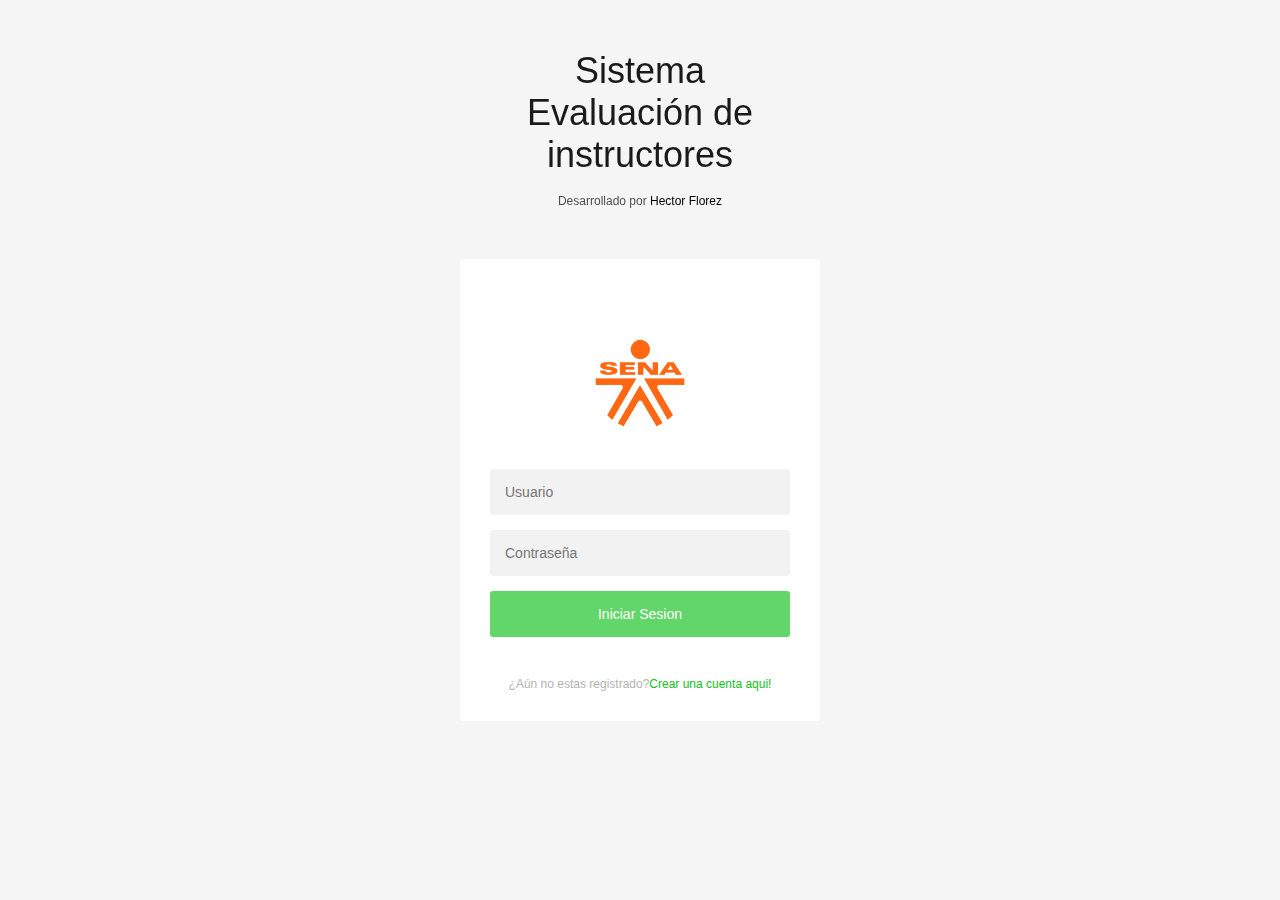
<file: index.html>
<!DOCTYPE html>
<html lang="en">

<head>
    <meta charset="UTF-8">
    <meta http-equiv="X-UA-Compatible" content="IE=edge">
    <meta name="viewport" content="width=device-width, initial-scale=1.0">
    <title>Login | Votación</title>
    <link rel="stylesheet" type="text/css" href="assets/css/index.css" />
</head>

<body>
    <div class="container">
        <div class="info">
            <h1>Sistema Evaluación de instructores</h1><span>Desarrollado por<i class="fa fa-heart"></i>
            <a href="https://hectorf25.github.io/curriculumPersonal/" target="_blank">Hector Florez</a></span>
        </div>
    </div>
    <div class="form">
        <div class="thumbnail"><img src="assets/img/1200px-Sena_Colombia_logo.svg.png" /></div>
        <div class="login-form">
            <input type="text" id="userInput" placeholder="Usuario" required pattern="[a-zA-Z0-9]+" minlength="5" maxlength="50" />
            <input type="password" id="passwordInput" placeholder="Contraseña" required pattern="[A-Za-z0-9]{8,50}+" minlength="8" maxlength="50" />
            <button id="enviarDatos">Iniciar Sesion</button>
            <div class="alertaUser" id="alertaUser"></div>
            <p class="message">¿Aún no estas registrado?<a href="#">Crear una cuenta aqui!</a></p>
        </div>
    </div>
    <script src="assets/js/validatePass.js"></script>
</body>

</html>
</file>
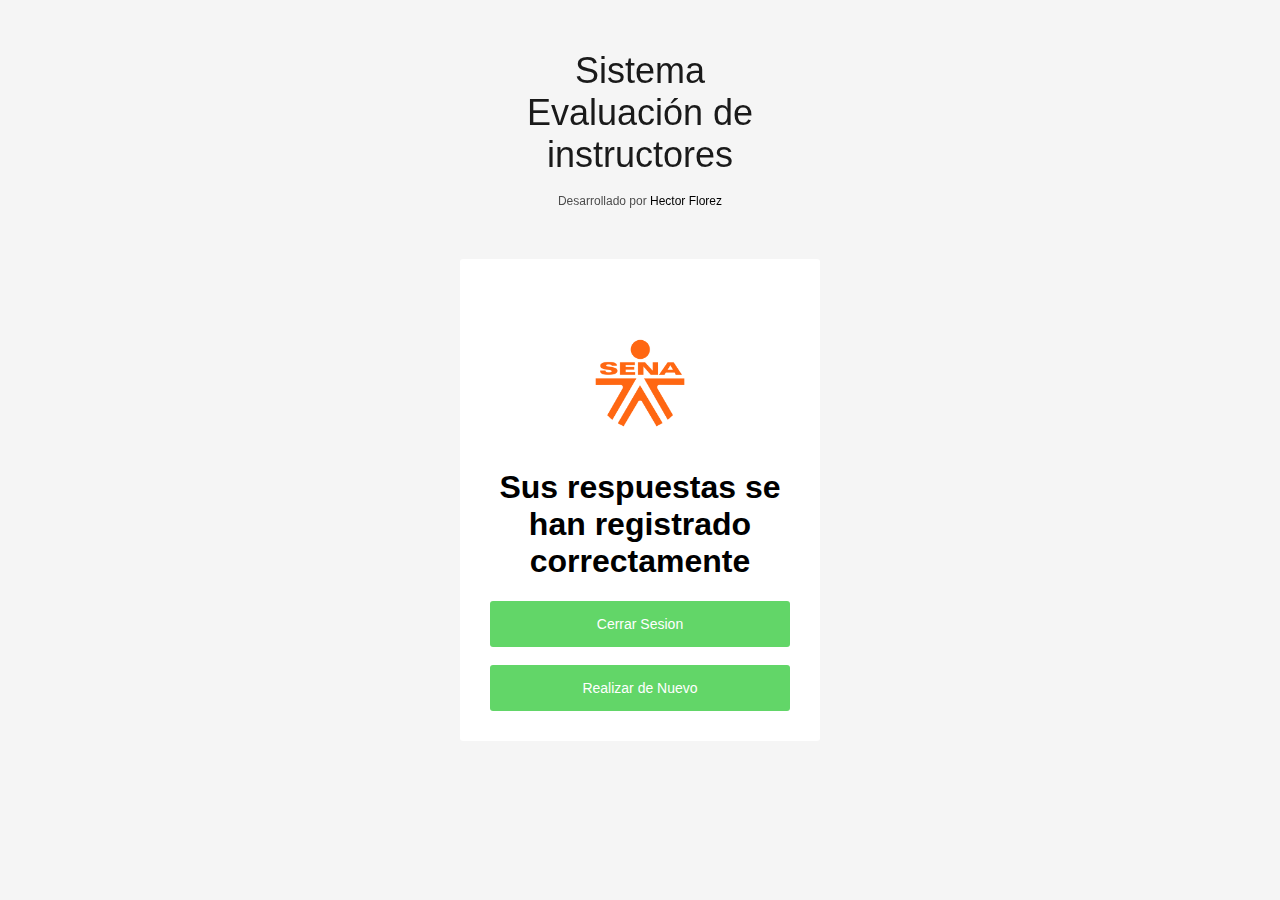
<file: views/confirmacion.html>
<!DOCTYPE html>
<html lang="en">

<head>
    <meta charset="UTF-8">
    <meta http-equiv="X-UA-Compatible" content="IE=edge">
    <meta name="viewport" content="width=device-width, initial-scale=1.0">
    <link rel="stylesheet" type="text/css" href="../assets/css/index.css" />
    <title>Confirmación</title>
</head>

<body>
    <div class="container">
        <div class="info">
            <h1>Sistema Evaluación de instructores</h1><span>Desarrollado por<i class="fa fa-heart"></i>
            <a href="https://hectorf25.github.io/curriculumPersonal/" target="_blank">Hector Florez</a></span>
        </div>
    </div>
    <div class="form">
        <div class="thumbnail"><img src="../assets/img/1200px-Sena_Colombia_logo.svg.png" /></div>
        <div class="login-form">
            <h1>Sus respuestas se han registrado correctamente</h1>
            <form action="../index.html">
                <button id="cerrarSes">Cerrar Sesion</button>
            </form>
            <br>
            <button id="realizarNuev">Realizar de Nuevo</button>
        </div>
    </div>
    <script src="../assets/js/confirmacion.js"></script>
</body>

</html>
</file>
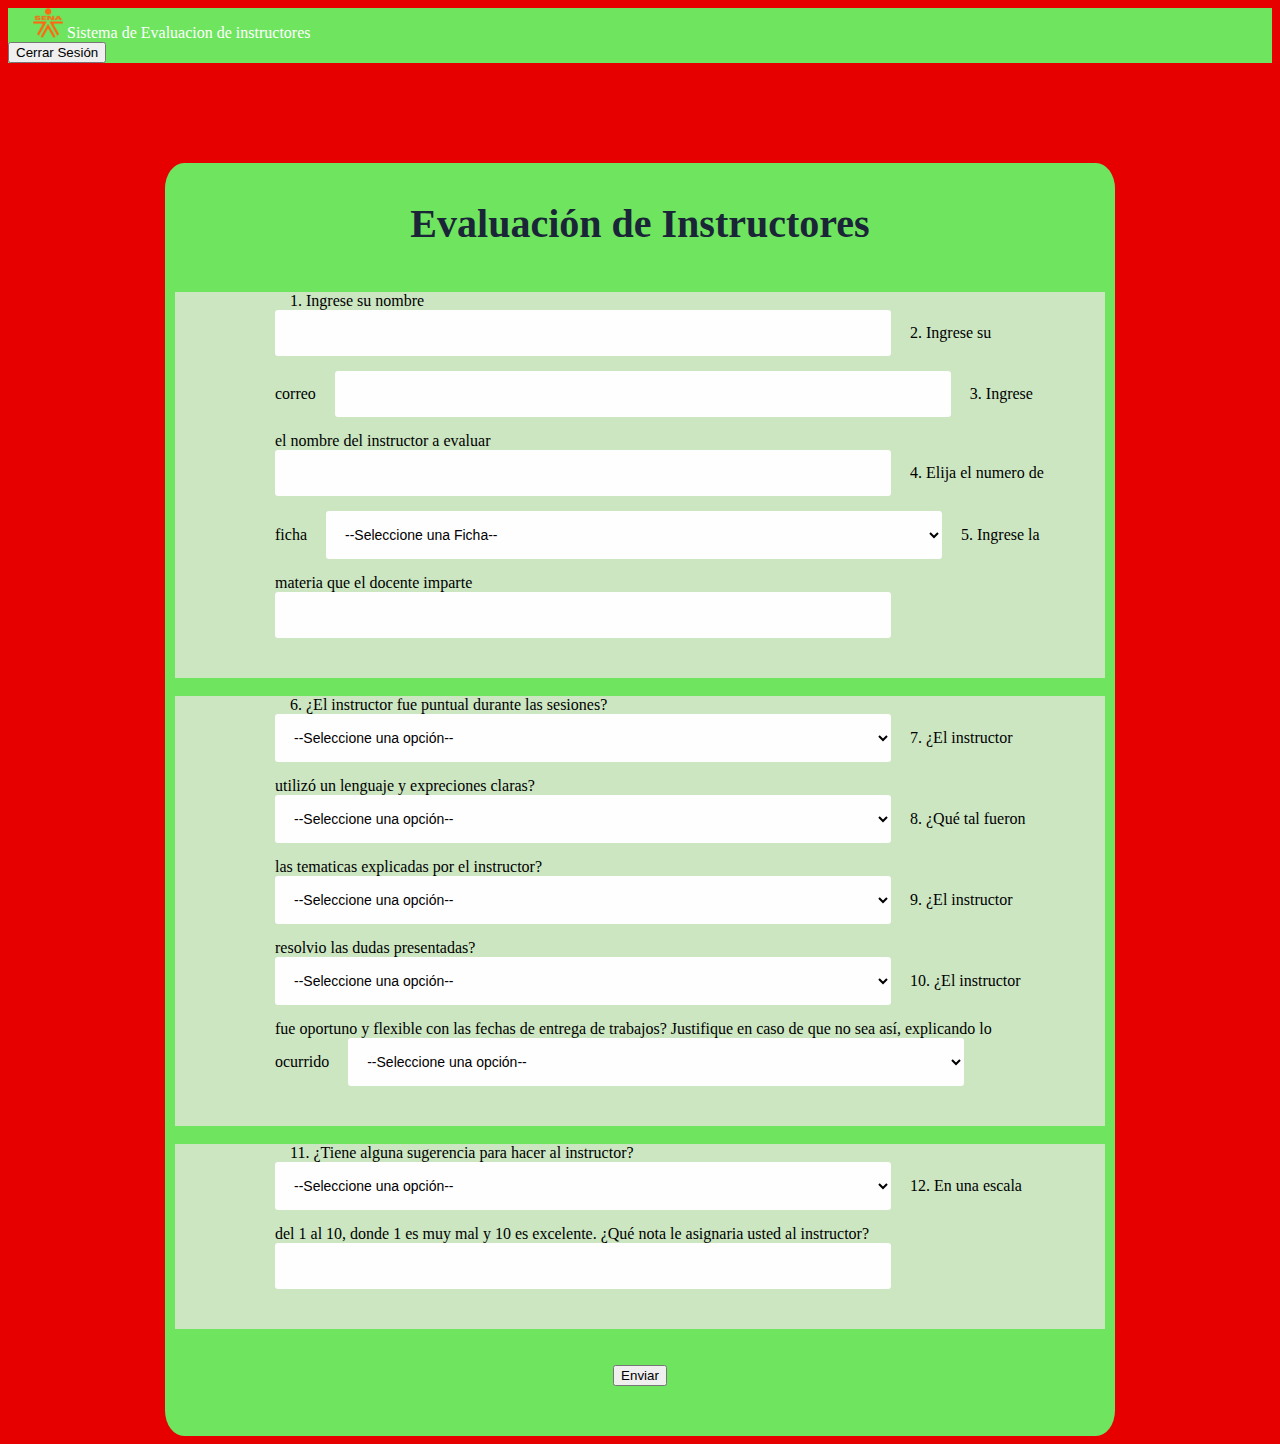
<file: views/menu.html>
<!DOCTYPE html>
<html lang="en">

<head>
    <meta charset="UTF-8">
    <meta http-equiv="X-UA-Compatible" content="IE=edge">
    <meta name="viewport" content="width=device-width, initial-scale=1.0">
    <link rel="stylesheet" type="text/css" href="../assets/css/menu.css" />
    <script src="https://ajax.googleapis.com/ajax/libs/jquery/2.1.4/jquery.min.js"></script>
    <link href="https://cdn.jsdelivr.net/npm/bootstrap@5.0.1/dist/css/bootstrap.min.css" rel="stylesheet" integrity="sha384-+0n0xVW2eSR5OomGNYDnhzAbDsOXxcvSN1TPprVMTNDbiYZCxYbOOl7+AMvyTG2x" crossorigin="anonymous">
    <title>Evaluación</title>
</head>

<body>
    <header>
        <nav class="navbar">
            <a class="navbar-brand">
                <img src="../assets/img/1200px-Sena_Colombia_logo.svg.png" width="30" height="30" class="d-inline-block align-top" alt=""> Sistema de Evaluacion de instructores
            </a>
            <form class="d-flex" action="../index.html">
                <button class="btn btn-outline-success" id="cerrarSes">Cerrar Sesión</button>
            </form>
        </nav>
    </header>
    <form class="formEvaluation">
        <div class="title">
            <h1>Evaluación de Instructores</h1>
        </div>
        <br>
        <div class="preguntas">
            <label>1. Ingrese su nombre</label>
            <input type="text" name="instructor" required/>
            <label>2. Ingrese su correo</label>
            <input type="mail" name="instructor" required/>
            <label>3. Ingrese el nombre del instructor a evaluar</label>
            <input type="text" name="instructor" required/>
            <label>4. Elija el numero de ficha</label>
            <select class="custom-select" id="validatedInputGroupSelect" required>
                <option value="">--Seleccione una Ficha--</option>
                <option>2242742</option>
                <option>2242752</option>
            </select>
            <label>5. Ingrese la materia que el docente imparte</label>
            <input type="text" name="instructor" />
        </div>
        <br>
        <div class="preguntas">
            <label>6. ¿El instructor fue puntual durante las sesiones?</label>
            <select class="custom-select" id="validatedInputGroupSelect" required>
                <option value="">--Seleccione una opción--</option>
                <option>Si</option>
                <option>No</option>
            </select>
            <label>7. ¿El instructor utilizó un lenguaje y expreciones claras?</label>
            <select class="custom-select" id="validatedInputGroupSelect" required>
                <option value="">--Seleccione una opción--</option>
                <option>Si</option>
                <option>No</option>
            </select>
            <label>8. ¿Qué tal fueron las tematicas explicadas por el instructor?</label>
            <select class="custom-select" id="validatedInputGroupSelect" required>
                <option value="">--Seleccione una opción--</option>
                <option>Excelentes</option>
                <option>Bien</option>
                <option>Regular</option>
                <option>Mal</option>
                <option>Muy mal</option>
            </select>
            <label>9. ¿El instructor resolvio las dudas presentadas?</label>
            <select class="custom-select" id="validatedInputGroupSelect" required>
                <option value="">--Seleccione una opción--</option>
                <option>Siempre</option>
                <option>Casi Siempre</option>
                <option>Con regularidad</option>
                <option>Casi Nunca</option>
                <option>Nunca</option>
            </select>
            <label>10. ¿El instructor fue oportuno y flexible con las fechas de entrega de trabajos? Justifique en caso de que no sea así, explicando lo ocurrido </label>
            <select class="custom-select" name="selectT" id="validatedInputGroupSelect" onChange="mostrar(this.value);" required>
                <option value=" ">--Seleccione una opción--</option>
                <option value="Si">Si</option>
                <option value="No">No</option>
            </select>
            <div id="Justificacion" style="display: none;">
                <textarea cols="40" rows="4"></textarea>
            </div>
        </div>
        <br>
        <div class="preguntas ">
            <label>11. ¿Tiene alguna sugerencia para hacer al instructor? </label>
            <select class="custom-select" name="selectS" id="validatedInputGroupSelect" onChange="mostrarSugerencia(this.value);" required>
                <option value=" ">--Seleccione una opción--</option>
                <option value="Si">Si</option>
                <option value="No">No</option>
            </select>
            <div id="Sugerencia" style="display: none;">
                <textarea cols="40" rows="4"></textarea>
            </div>
            <label>12. En una escala del 1 al 10, donde 1 es muy mal y 10 es excelente. ¿Qué nota le asignaria usted al instructor? </label>
            <input type="number" name="Calificacion" required pattern="[0-9]+" minlength="1" maxlength="2" min="1" max="10" />
        </div>
        <br>
        <br>
        <center><input class="btn btn-primary btn-lg" id="enviarResp" type="submit" value="Enviar"></center>
    </form>
    <script src="../assets/js/menu.js"></script>
    <script src="../assets/js/selectOptions.js"></script>
</body>

</html>
</file>
<file: assets/css/index.css>
.form {
    position: relative;
    z-index: 1;
    background: #FFFFFF;
    max-width: 300px;
    margin: 0 auto 100px;
    padding: 30px;
    border-top-left-radius: 3px;
    border-top-right-radius: 3px;
    border-bottom-left-radius: 3px;
    border-bottom-right-radius: 3px;
    text-align: center;
}

.form .thumbnail {
    background: #ffffff;
    width: 150px;
    height: 150px;
    margin: 0 auto 30px;
    padding: 50px 30px;
    border-top-left-radius: 100%;
    border-top-right-radius: 100%;
    border-bottom-left-radius: 100%;
    border-bottom-right-radius: 100%;
    box-sizing: border-box;
}

.form .thumbnail img {
    display: block;
    width: 100%;
}

.form input {
    outline: 0;
    background: #f2f2f2;
    width: 100%;
    border: 0;
    margin: 0 0 15px;
    padding: 15px;
    border-top-left-radius: 3px;
    border-top-right-radius: 3px;
    border-bottom-left-radius: 3px;
    border-bottom-right-radius: 3px;
    box-sizing: border-box;
    font-size: 14px;
}

.form button {
    outline: 0;
    background: #62d668;
    width: 100%;
    border: 0;
    padding: 15px;
    border-top-left-radius: 3px;
    border-top-right-radius: 3px;
    border-bottom-left-radius: 3px;
    border-bottom-right-radius: 3px;
    color: #FFFFFF;
    font-size: 14px;
    transition: all 0.3 ease;
    cursor: pointer;
}

.form .message {
    margin: 15px 0 0;
    color: #b3b3b3;
    font-size: 12px;
}

.form .message a {
    color: #12c01b;
    text-decoration: none;
}

.form .register-form {
    display: none;
}

.container {
    position: relative;
    z-index: 1;
    max-width: 300px;
    margin: 0 auto;
}

.container:before,
.container:after {
    content: "";
    display: block;
    clear: both;
}

.container .info {
    margin: 50px auto;
    text-align: center;
}

.container .info h1 {
    margin: 0 0 15px;
    padding: 0;
    font-size: 36px;
    font-weight: 300;
    color: #1a1a1a;
}

.container .info span {
    color: #4d4d4d;
    font-size: 12px;
}

.container .info span a {
    color: #000000;
    text-decoration: none;
}

.container .info span .fa {
    color: #EF3B3A;
}

.alertaUser {
    padding-top: 25px;
    color: #EF3B3A;
}

body {
    background: #ccc;
    font-family: "Roboto", sans-serif;
    -webkit-font-smoothing: antialiased;
    -moz-osx-font-smoothing: grayscale;
}

body:before {
    content: "";
    position: fixed;
    top: 0;
    left: 0;
    display: block;
    background: rgba(255, 255, 255, 0.8);
    width: 100%;
    height: 100%;
}

#video {
    z-index: -99;
    position: fixed;
    top: 50%;
    left: 50%;
    min-width: 100%;
    min-height: 100%;
    width: auto;
    height: auto;
    transform: translateX(-50%) translateY(-50%);
}
</file>
<file: assets/css/menu.css>
body {
    background-color: rgb(230, 0, 0);
}

.navbar-brand {
    color: rgb(255, 255, 255);
    padding-left: 25px;
}

.navbar {
    background-color: rgb(111, 228, 95);
}

.d-flex {
    padding-right: 25px;
}

* {
    box-sizing: border-box;
}

.formEvaluation {
    width: 95%;
    padding: 10px;
    padding-bottom: 50px;
    margin-left: auto;
    margin-right: auto;
    background: rgb(111, 228, 95);
}

.preguntas label {
    outline: 0;
    padding: 15px;
    padding-top: 25px;
}

.preguntas select {
    outline: 0;
    background: #fffefe;
    width: 80%;
    border: 0;
    margin: 0 0 15px;
    padding: 15px;
    border-top-left-radius: 3px;
    border-top-right-radius: 3px;
    border-bottom-left-radius: 3px;
    border-bottom-right-radius: 3px;
    box-sizing: border-box;
    font-size: 14px;
}

.preguntas input {
    outline: 0;
    background: #fffefe;
    width: 80%;
    border: 0;
    margin: 0 0 15px;
    padding: 15px;
    border-top-left-radius: 3px;
    border-top-right-radius: 3px;
    border-bottom-left-radius: 3px;
    border-bottom-right-radius: 3px;
    box-sizing: border-box;
    font-size: 14px;
}

.preguntas {
    padding-left: 100px;
    padding-right: 60px;
    background: #eee7e7bb;
    padding-bottom: 25px;
}

h1 {
    text-align: center;
    color: #1a2537;
    font-size: 40px;
}

@media(min-width:760px) {
    .formEvaluation {
        margin: auto;
        width: 950px;
        margin-top: 100px;
        border-radius: 2%;
    }
}
</file>
